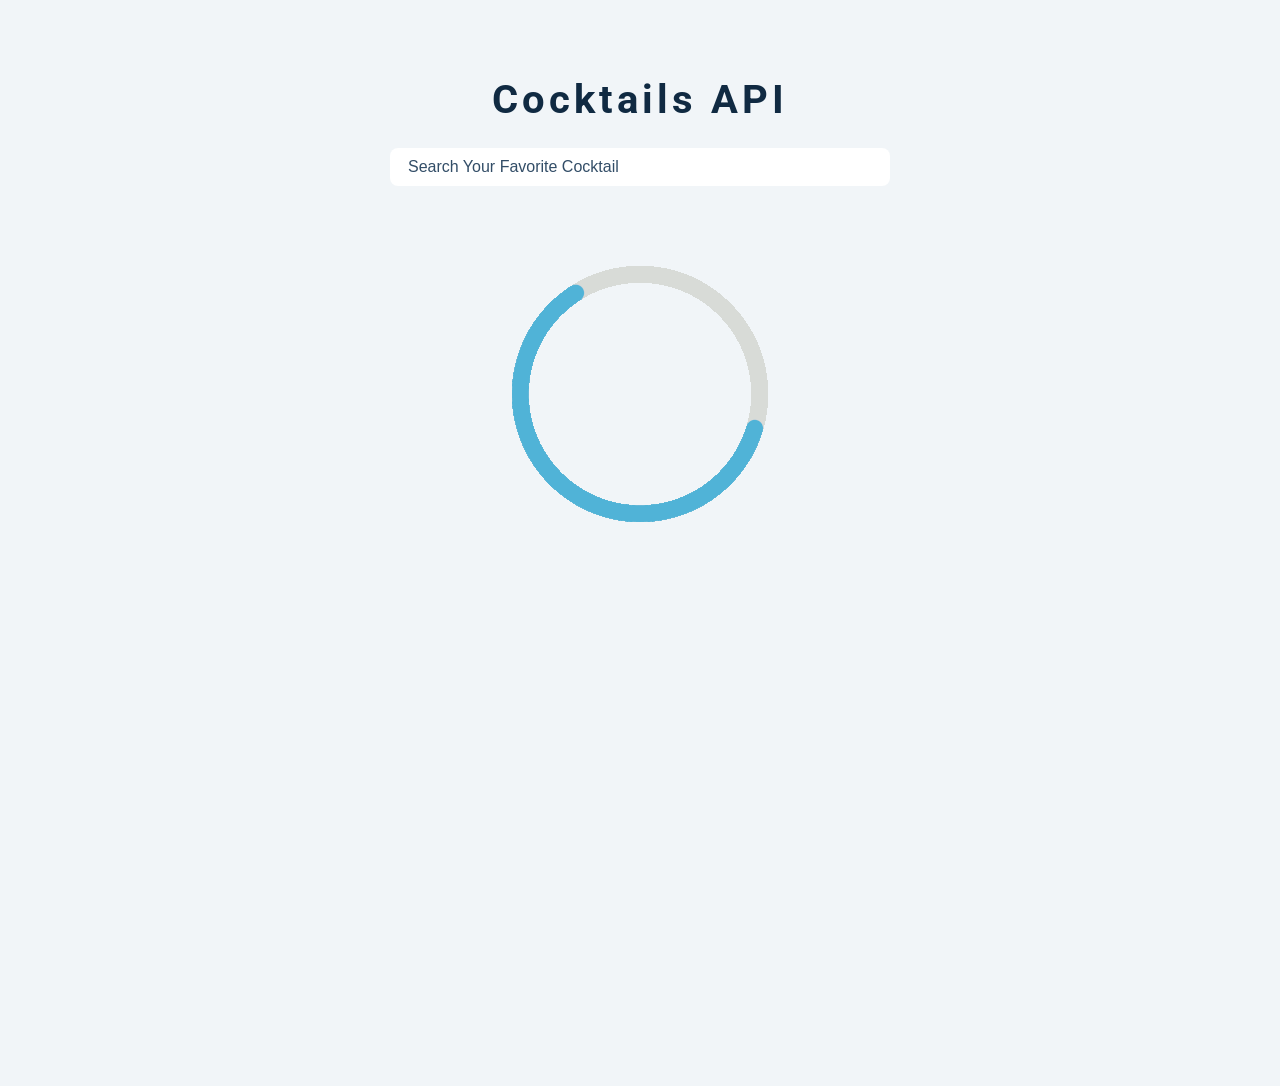
<file: cocktails/index.html>
<!DOCTYPE html>
<html lang="en">
  <head>
    <meta charset="UTF-8" />
    <meta name="viewport" content="width=device-width, initial-scale=1.0" />
    <title>Single Cocktail</title>
    <!-- font-awesome -->
    <link
      rel="stylesheet"
      href="https://cdnjs.cloudflare.com/ajax/libs/font-awesome/5.14.0/css/all.min.css"
    />
    <!-- css -->
    <link rel="stylesheet" href="./styles.css" />
  </head>
  <body>
    <form action="" class="search-form">
      <h2>Cocktails API</h2>
      <input
        type="text"
        placeholder="search your favorite cocktail"
        name="drink"
      />
    </form>
    <section class="section cocktails">
      <article class="loading">
        <img src="./circle-1700_256.gif" alt="loading" />
      </article>
      <h2 class="title"></h2>
      <div class="section-center"></div>
    </section>
    <script type="module" src="./app.js"></script>
  </body>
</html>
</file>
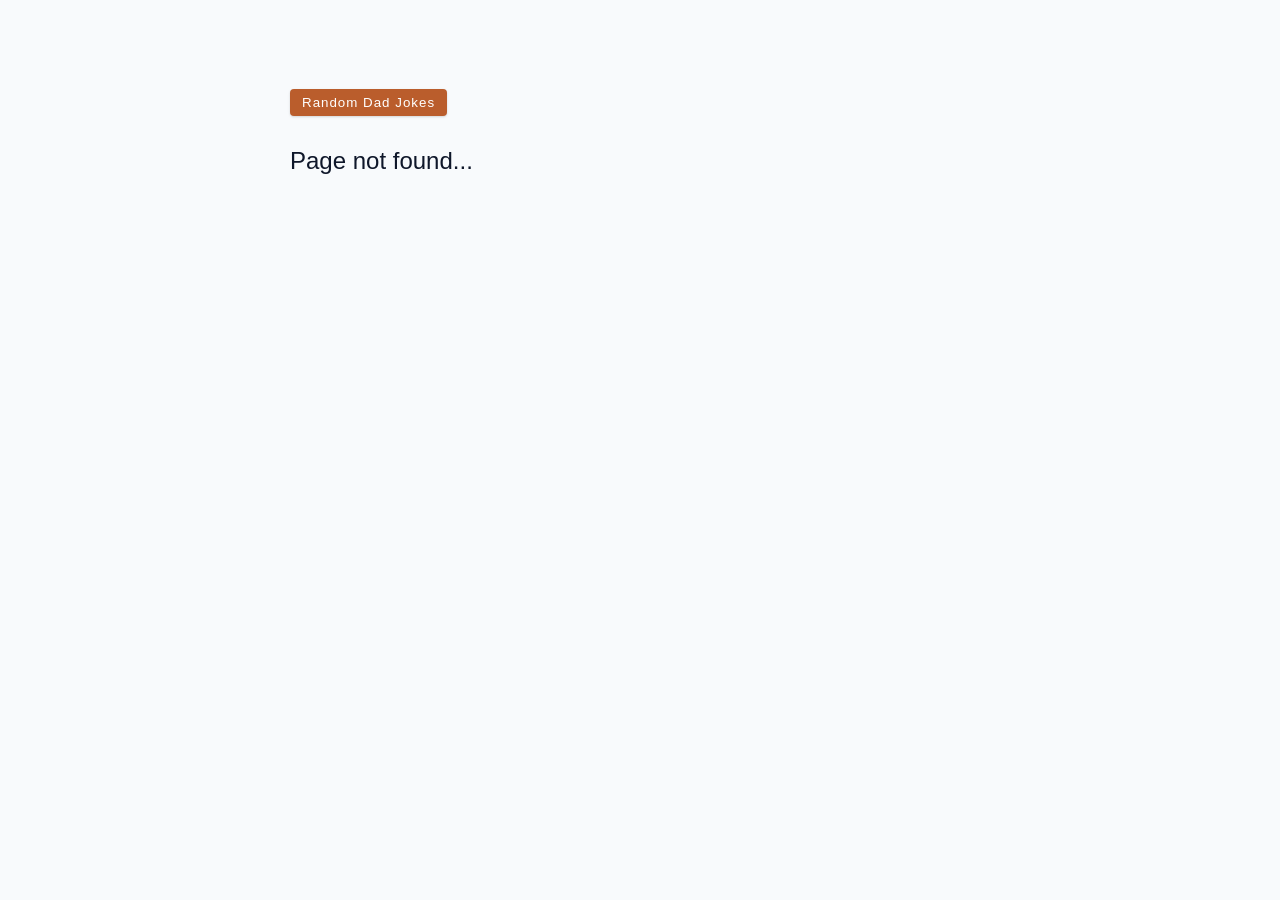
<file: dad-jokes/index.html>
<!DOCTYPE html>
<html lang="en">
  <head>
    <meta charset="UTF-8" />
    <meta http-equiv="X-UA-Compatible" content="IE=edge" />
    <meta name="viewport" content="width=device-width, initial-scale=1.0" />
    <title>Dad Jokes Starter</title>
    <link rel="stylesheet" href="./styles.css" />
  </head>
  <body>
    <div class="container">
      <button class="btn">random dad jokes</button>
      <p class="result">
        Lorem ipsum dolor sit, amet consectetur adipisicing elit. Ipsam
        voluptatibus voluptates exercitationem sequi accusamus libero debitis
        totam repellat, esse voluptatem.
      </p>
    </div>
    <script src="./app.js"></script>
    <!-- https://icanhazdadjoke.com/ -->
  </body>
</html>
</file>
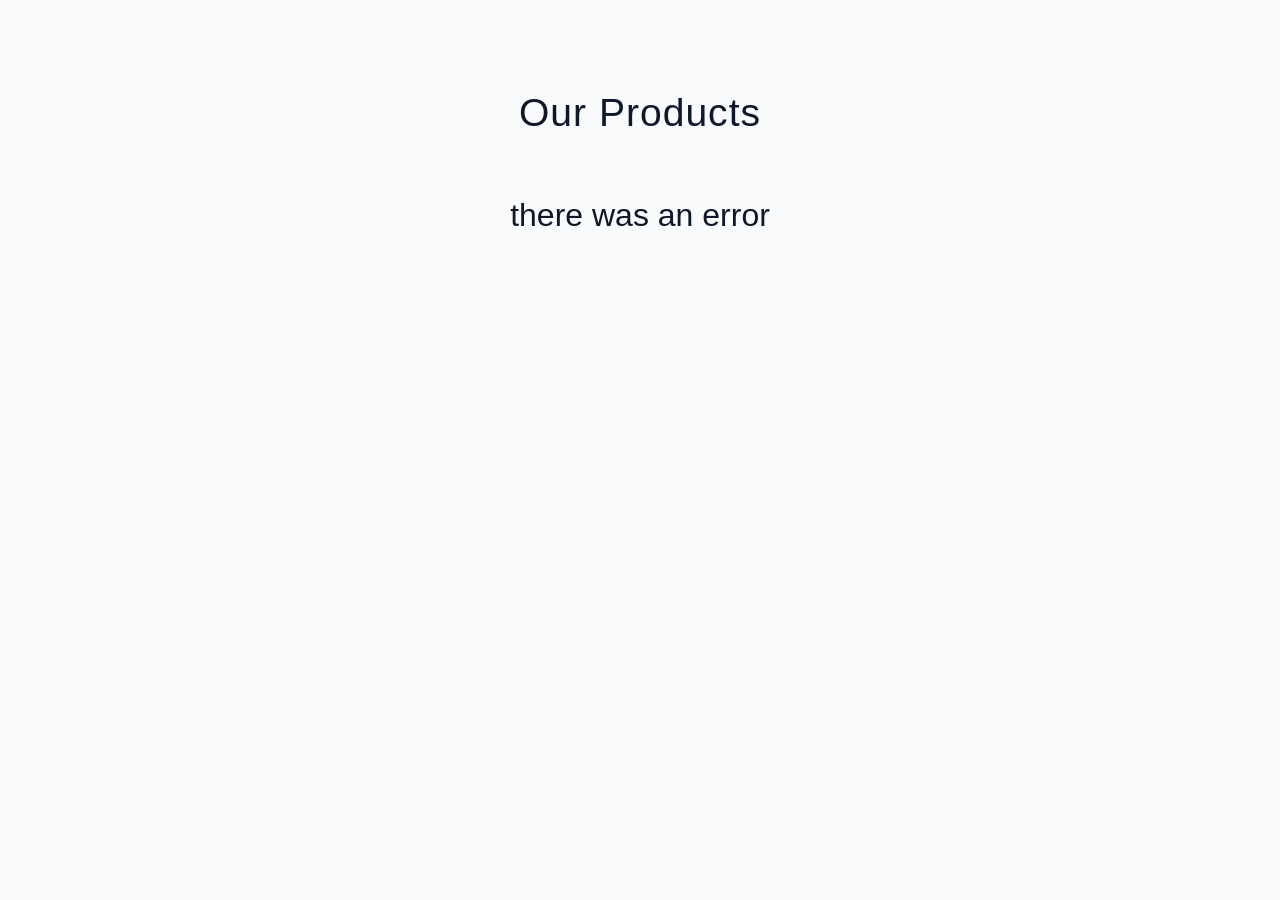
<file: Product-Api/index.html>
<!DOCTYPE html>
<html lang="en">
  <head>
    <meta charset="UTF-8" />
    <meta http-equiv="X-UA-Compatible" content="IE=edge" />
    <meta name="viewport" content="width=device-width, initial-scale=1.0" />
    <title>Products Starter</title>
    <link rel="stylesheet" href="./styles.css" />
  </head>
  <body>
    <section class="products">
      <!-- title -->
      <div class="title">
        <h2>our products</h2>
        <div class="title-undderline"></div>
      </div>
      <!-- products -->
      <div class="products-center"></div>
    </section>
    <script src="./app.js"></script>
  </body>
</html>
</file>
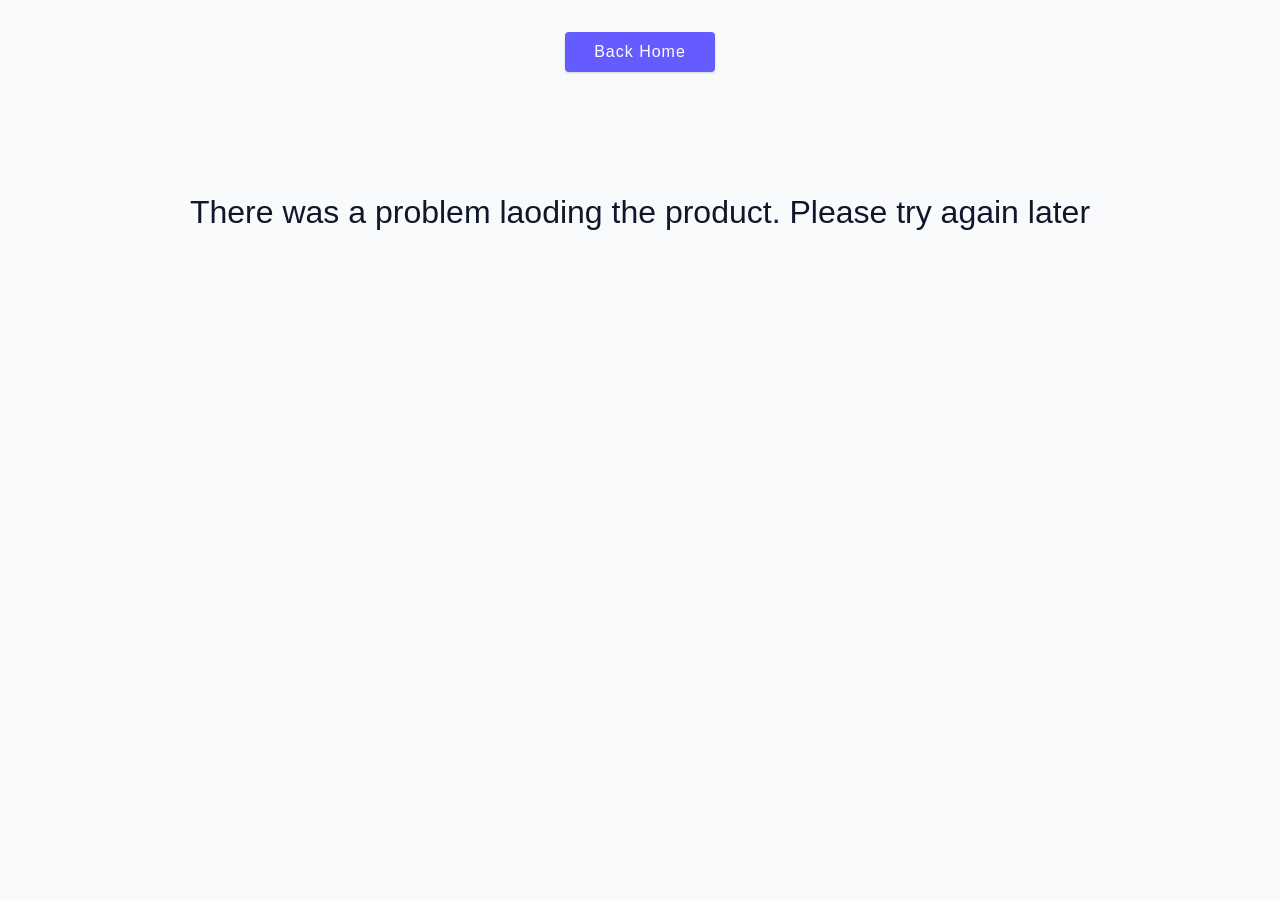
<file: Product-Api/product.html>
<!DOCTYPE html>
<html lang="en">
  <head>
    <meta charset="UTF-8" />
    <meta name="viewport" content="width=device-width, initial-scale=1.0" />
    <link rel="stylesheet" href="styles.css" />
    <title>Single Product</title>
  </head>
  <body>
    <a href="index.html" class="btn home-link">back home</a>
    <section class="product"></section>
    <!-- javascript -->
    <script src="./product.js"></script>
  </body>
</html>
</file>
<file: cocktails/styles.css>
/*
=============== 
Fonts
===============
*/
@import url("https://fonts.googleapis.com/css?family=Open+Sans|Roboto:400,700&display=swap");

/*
=============== 
Variables
===============
*/

:root {
  /* dark shades of primary color*/
  --clr-primary-1: hsl(205, 86%, 17%);
  --clr-primary-2: hsl(205, 77%, 27%);
  --clr-primary-3: hsl(205, 72%, 37%);
  --clr-primary-4: hsl(205, 63%, 48%);
  /* primary/main color */
  --clr-primary-5: #49a6e9;
  /* lighter shades of primary color */
  --clr-primary-6: hsl(205, 89%, 70%);
  --clr-primary-7: hsl(205, 90%, 76%);
  --clr-primary-8: hsl(205, 86%, 81%);
  --clr-primary-9: hsl(205, 90%, 88%);
  --clr-primary-10: hsl(205, 100%, 96%);
  /* darkest grey - used for headings */
  --clr-grey-1: hsl(209, 61%, 16%);
  --clr-grey-2: hsl(211, 39%, 23%);
  --clr-grey-3: hsl(209, 34%, 30%);
  --clr-grey-4: hsl(209, 28%, 39%);
  /* grey used for paragraphs */
  --clr-grey-5: hsl(210, 22%, 49%);
  --clr-grey-6: hsl(209, 23%, 60%);
  --clr-grey-7: hsl(211, 27%, 70%);
  --clr-grey-8: hsl(210, 31%, 80%);
  --clr-grey-9: hsl(212, 33%, 89%);
  --clr-grey-10: hsl(210, 36%, 96%);
  --clr-white: #fff;
  --clr-red-dark: hsl(360, 67%, 44%);
  --clr-red-light: hsl(360, 71%, 66%);
  --clr-green-dark: hsl(125, 67%, 44%);
  --clr-green-light: hsl(125, 71%, 66%);
  --clr-black: #222;
  --ff-primary: "Roboto", sans-serif;
  --ff-secondary: "Open Sans", sans-serif;
  --transition: all 0.3s linear;
  --spacing: 0.25rem;
  --radius: 0.5rem;
  --light-shadow: 0 5px 15px rgba(0, 0, 0, 0.1);
  --dark-shadow: 0 5px 15px rgba(0, 0, 0, 0.2);
  --max-width: 1170px;
  --fixed-width: 620px;
}
/*
=============== 
Global Styles
===============
*/

*,
::after,
::before {
  margin: 0;
  padding: 0;
  box-sizing: border-box;
}
body {
  font-family: var(--ff-secondary);
  background: var(--clr-grey-10);
  color: var(--clr-grey-1);
  line-height: 1.5;
  font-size: 0.875rem;
}
ul {
  list-style-type: none;
}
a {
  text-decoration: none;
}

h1,
h2,
h3,
h4 {
  letter-spacing: var(--spacing);
  text-transform: capitalize;
  line-height: 1.25;
  margin-bottom: 0.75rem;
  font-family: var(--ff-primary);
}
h1 {
  font-size: 3rem;
}
h2 {
  font-size: 2rem;
}
h3 {
  font-size: 1.25rem;
}
h4 {
  font-size: 0.875rem;
}
p {
  margin-bottom: 1.25rem;
  color: var(--clr-grey-5);
}
@media screen and (min-width: 800px) {
  h1 {
    font-size: 4rem;
  }
  h2 {
    font-size: 2.5rem;
  }
  h3 {
    font-size: 1.75rem;
  }
  h4 {
    font-size: 1rem;
  }
  body {
    font-size: 1rem;
  }
  h1,
  h2,
  h3,
  h4 {
    line-height: 1;
  }
}
/*  global classes */

.btn {
  text-transform: uppercase;
  background: var(--clr-primary-5);
  color: var(--clr-white);
  padding: 0.375rem 0.75rem;
  letter-spacing: var(--spacing);
  display: block;
  transition: var(--transition);
  font-size: 0.875rem;
  border: 2px solid var(--clr-primary-5);
  cursor: pointer;
  box-shadow: 0 1px 3px rgba(0, 0, 0, 0.2);
  border-radius: var(--radius);
}
.btn:hover {
  color: var(--clr-primary-5);
  background: var(--clr-primary-1);
  border-color: var(--clr-primary-1);
}
/* section */
.section {
  padding: 5rem 0;
}

.section-center {
  width: 85vw;
  margin: 0 auto;
  max-width: 1170px;
}
@media screen and (min-width: 576px) {
  .section-center {
    display: grid;
    grid-template-columns: repeat(auto-fill, minmax(300px, 1fr));
    column-gap: 4rem;
  }
}
@media screen and (min-width: 992px) {
  .section-center {
    width: 95vw;
  }
}
/* loading */
.loading {
  min-height: 100vh;
  display: grid;
  justify-content: center;
  position: absolute;
  top: 0;
  left: 0;
  width: 100%;
  height: 100%;
  background: var(--clr-grey-10);
  padding-top: 5rem;
  z-index: 999;
}

.hide-loading {
  display: none;
}

/* search form */
.search-form {
  text-align: center;
  padding-top: 5rem;
  width: 85vw;
  max-width: 500px;
  margin: 0 auto;
}

input {
  width: 100%;
  font-size: 1rem;
  border-color: transparent;
  margin-top: 1rem;
  padding: 0.5rem 1rem;
}
input {
  border-radius: var(--radius);
}
input::placeholder {
  text-transform: capitalize;
  color: var(--clr-grey-3);
}

/* cocktails */
.cocktails {
  position: relative;
}
.title {
  font-size: 2rem;
  text-align: center;
}

.cocktail {
  background: var(--clr-white);
  border-radius: var(--radius);
  box-shadow: var(--light-shadow);
  transition: var(--transition);
  margin-bottom: 3rem;
  position: relative;
}
.cocktail:hover {
  box-shadow: var(--dark-shadow);
  transform: scale(1.005);
}
.cocktail img {
  width: 100%;
  display: block;
  border-radius: var(--radius);
  border: 10px solid var(--clr-white);
  transition: var(--transition);
  height: 268px;
  object-fit: cover;
}
.cocktail:hover img {
  filter: blur(2px) grayscale(50%);
}
.cocktail h3 {
  position: absolute;
  bottom: -1rem;
  right: -1rem;
  background: var(--clr-black);
  color: var(--clr-white);
  padding: 1rem 1.5rem;
  text-align: center;
  margin-bottom: 0;
  text-transform: uppercase;
  font-family: monospace;
  font-size: 2rem;
  border-radius: var(--radius);
}

/* single cocktail */
.single-drink {
  width: 85vw;
  max-width: var(--max-width);
  margin: 0 auto;
  margin-top: 4rem;
}
.drink-img {
  width: 100%;
  height: 400px;
  object-fit: cover;
  display: block;
  border: 10px solid var(--clr-white);
  border-radius: var(--radius);
}
@media screen and (min-width: 992px) {
  .single-drink {
    display: grid;
    grid-template-columns: 1fr 1fr;
    column-gap: 3rem;
  }
}
.drink-info {
  padding-top: 2rem;
}

.drink-ingredients .far {
  margin-right: 1rem;
}

.single-drink .btn {
  display: inline-block;
  margin-top: 2rem;
}
</file>
<file: dad-jokes/styles.css>
*,
::after,
::before {
  box-sizing: border-box;
}

:root {
  --primary-100: hsl(21, 94%, 87%);
  --primary-200: hsl(21, 80%, 74%);
  --primary-300: hsl(21, 65%, 59%);
  --primary-400: hsl(21, 57%, 50%);
  /* primary/main color */
  --primary-500: hsl(21, 62%, 45%);
  --primary-600: hsl(21, 77%, 34%);
  --primary-700: hsl(21, 81%, 29%);
  --primary-800: hsl(21, 84%, 25%);
  --primary-900: hsl(21, 91%, 17%);

  /* grey */
  --grey-50: #f8fafc;
  --grey-100: #f1f5f9;
  --grey-200: #e2e8f0;
  --grey-300: #cbd5e1;
  --grey-400: #94a3b8;
  --grey-500: #64748b;
  --grey-600: #475569;
  --grey-700: #334155;
  --grey-800: #1e293b;
  --grey-900: #0f172a;
  /* rest of the colors */
  --black: #222;
  --white: #fff;
  --red-light: #f8d7da;
  --red-dark: #842029;
  --green-light: #d1e7dd;
  --green-dark: #0f5132;

  --smallText: 0.7em;
  /* rest of the vars */
  --backgroundColor: var(--grey-50);
  --textColor: var(--grey-900);
  --borderRadius: 0.25rem;
  --letterSpacing: 1px;
  --transition: 0.3s ease-in-out all;
  --max-width: 1120px;
  --fixed-width: 600px;
  --fluid-width: 90vw;
  /* box shadow*/
  --shadow-1: 0 1px 3px 0 rgba(0, 0, 0, 0.1), 0 1px 2px 0 rgba(0, 0, 0, 0.06);
  --shadow-2: 0 4px 6px -1px rgba(0, 0, 0, 0.1),
    0 2px 4px -1px rgba(0, 0, 0, 0.06);
  --shadow-3: 0 10px 15px -3px rgba(0, 0, 0, 0.1),
    0 4px 6px -2px rgba(0, 0, 0, 0.05);
  --shadow-4: 0 20px 25px -5px rgba(0, 0, 0, 0.1),
    0 10px 10px -5px rgba(0, 0, 0, 0.04);
}

body {
  background: var(--backgroundColor);
  font-family: -apple-system, BlinkMacSystemFont, "Segoe UI", Roboto, Oxygen,
    Ubuntu, Cantarell, "Open Sans", "Helvetica Neue", sans-serif;
  font-weight: 400;
  line-height: 1.75;
  color: var(--textColor);
}

p {
  margin-bottom: 1.5rem;
  max-width: 40em;
}

h1,
h2,
h3,
h4,
h5 {
  margin: 0;
  margin-bottom: 1.38rem;
  font-family: var(--headingFont);
  font-weight: 400;
  line-height: 1.3;
  text-transform: capitalize;
  letter-spacing: var(--letterSpacing);
}

h1 {
  margin-top: 0;
  font-size: 3.052rem;
}

h2 {
  font-size: 2.441rem;
}

h3 {
  font-size: 1.953rem;
}

h4 {
  font-size: 1.563rem;
}

h5 {
  font-size: 1.25rem;
}

small,
.text-small {
  font-size: var(--smallText);
}

a {
  text-decoration: none;
}
ul {
  list-style-type: none;
  padding: 0;
}

.img {
  width: 100%;
  display: block;
  object-fit: cover;
}
.btn {
  cursor: pointer;
  color: var(--white);
  background: var(--primary-500);
  border: transparent;
  border-radius: var(--borderRadius);
  letter-spacing: var(--letterSpacing);
  padding: 0.375rem 0.75rem;
  box-shadow: var(--shadow-1);
  transition: var(--transition);
  text-transform: capitalize;
  display: inline-block;
}
.btn:hover {
  background: var(--primary-700);
  box-shadow: var(--shadow-3);
}
/*
=============== 
Jokes
===============
*/

.container {
  width: 90vw;
  max-width: 700px;
  margin: 0 auto;
  padding-top: 5rem;
}

.result {
  font-size: 1.5rem;
}
</file>
<file: Product-Api/styles.css>
*,
::after,
::before {
  box-sizing: border-box;
}

html {
  font-size: 100%;
} /*16px*/

:root {
  /* colors */
  --primary-100: #e2e0ff;
  --primary-200: #c1beff;
  --primary-300: #a29dff;
  --primary-400: #837dff;
  --primary-500: #645cff;
  --primary-600: #504acc;
  --primary-700: #3c3799;
  --primary-800: #282566;
  --primary-900: #141233;

  /* grey */
  --grey-50: #f8fafc;
  --grey-100: #f1f5f9;
  --grey-200: #e2e8f0;
  --grey-300: #cbd5e1;
  --grey-400: #94a3b8;
  --grey-500: #64748b;
  --grey-600: #475569;
  --grey-700: #334155;
  --grey-800: #1e293b;
  --grey-900: #0f172a;
  /* rest of the colors */
  --black: #222;
  --white: #fff;
  --red-light: #f8d7da;
  --red-dark: #842029;
  --green-light: #d1e7dd;
  --green-dark: #0f5132;

  /* fonts  */
  --small-text: 0.875rem;
  --extra-small-text: 0.7em;
  /* rest of the vars */
  --backgroundColor: var(--grey-50);
  --textColor: var(--grey-900);
  --borderRadius: 0.25rem;
  --letterSpacing: 1px;
  --transition: 0.3s ease-in-out all;
  --max-width: 1120px;
  --fixed-width: 600px;

  /* box shadow*/
  --shadow-1: 0 1px 3px 0 rgba(0, 0, 0, 0.1), 0 1px 2px 0 rgba(0, 0, 0, 0.06);
  --shadow-2: 0 4px 6px -1px rgba(0, 0, 0, 0.1),
    0 2px 4px -1px rgba(0, 0, 0, 0.06);
  --shadow-3: 0 10px 15px -3px rgba(0, 0, 0, 0.1),
    0 4px 6px -2px rgba(0, 0, 0, 0.05);
  --shadow-4: 0 20px 25px -5px rgba(0, 0, 0, 0.1),
    0 10px 10px -5px rgba(0, 0, 0, 0.04);
}

body {
  background: var(--backgroundColor);
  font-family: -apple-system, BlinkMacSystemFont, "Segoe UI", Roboto, Oxygen,
    Ubuntu, Cantarell, "Open Sans", "Helvetica Neue", sans-serif;
  font-weight: 400;
  line-height: 1.75;
  color: var(--textColor);
}

p {
  margin-bottom: 1.5rem;
  max-width: 40em;
}

h1,
h2,
h3,
h4,
h5 {
  margin: 0;
  margin-bottom: 1.38rem;
  font-weight: 400;
  line-height: 1.3;
  text-transform: capitalize;
  letter-spacing: var(--letterSpacing);
}

h1 {
  margin-top: 0;
  font-size: 3.052rem;
}

h2 {
  font-size: 2.441rem;
}

h3 {
  font-size: 1.953rem;
}

h4 {
  font-size: 1.563rem;
}

h5 {
  font-size: 1.25rem;
}

small,
.text-small {
  font-size: var(--small-text);
}

a {
  text-decoration: none;
}
ul {
  list-style-type: none;
  padding: 0;
}

.img {
  width: 100%;
  display: block;
  object-fit: cover;
}
/* buttons */

.btn {
  cursor: pointer;
  color: var(--white);
  background: var(--primary-500);
  border: transparent;
  border-radius: var(--borderRadius);
  letter-spacing: var(--letterSpacing);
  padding: 0.375rem 0.75rem;
  box-shadow: var(--shadow-1);
  transition: var(--transition);
  text-transform: capitalize;
  display: inline-block;
}
.btn:hover {
  background: var(--primary-700);
  box-shadow: var(--shadow-3);
}

@keyframes spinner {
  to {
    transform: rotate(360deg);
  }
}

.loading {
  width: 6rem;
  height: 6rem;
  border: 5px solid var(--grey-400);
  border-radius: 50%;
  border-top-color: var(--primary-500);
  animation: spinner 0.6s linear infinite;
}
.loading {
  margin: 0 auto;
  margin-top: 4rem;
}
/* title */

.title {
  text-align: center;
  margin-bottom: 3rem;
}

.title-underline {
  background: var(--primary-500);
  width: 7rem;
  height: 0.25rem;
  margin: 0 auto;
  margin-top: -1rem;
}
/*
=============== 
Products 
===============
*/
.products {
  padding: 5rem 0;
}
.products-center {
  width: 90vw;
  max-width: 1170px;
  margin: 0 auto;
}
.products-container {
  display: grid;
  gap: 2rem;
}
.single-product-img {
  border-radius: var(--borderRadius);
  height: 15rem;
}
.single-product footer {
  padding: 0.75rem 0;
  text-align: center;
}
.single-product .name {
  margin-bottom: 0.25rem;
  text-transform: capitalize;
  letter-spacing: var(--letterSpacing);
  color: var(--grey-500);
}
.single-product .price {
  margin-bottom: 0;
  color: var(--grey-700);
  font-weight: 700;
  font-size: 1rem;
  letter-spacing: var(--letterSpacing);
}

@media screen and (min-width: 768px) {
  .products-container {
    grid-template-columns: repeat(2, 1fr);
  }
  .single-product-img {
    height: 10rem;
  }
  .single-product .name {
    font-size: 0.85rem;
  }
  .single-product .price {
    font-size: 0.85rem;
  }
  .single-product {
    margin-bottom: 0;
  }
}
@media screen and (min-width: 1000px) {
  .products-container {
    grid-template-columns: repeat(3, 1fr);
  }
}

.error {
  text-align: center;
  font-size: 2rem;
}

/*
=============== 
Single Product
===============
*/
.home-link {
  display: block;
  width: 150px;
  margin: 2rem auto;
  text-align: center;
}
.product {
  padding: 5rem 0;
  width: 90vw;
  max-width: 1170px;
  margin: 0 auto;
}
.product-loading {
  text-align: center;
}

.product-wrapper img {
  height: 15rem;
  border-radius: var(--borderRadius);
}

.product-color {
  display: inline-block;
  width: 1rem;
  height: 1rem;
  border-radius: 50%;
  background: #222;
  margin: 0.5rem 0.5rem 0.25rem 0;
}

.product-info {
  padding-top: 1rem;
}
.product-info h3 {
  margin: 0;
  margin-bottom: 0.25rem;
}
.product-info h5 {
  color: var(--grey-500);
  margin: 0;
  margin-bottom: 0.25rem;
}
.product span {
  color: var(--grey-800);
}

.product p {
  margin: 0;
  margin-bottom: 1.25rem;
}

@media screen and (min-width: 768px) {
  .product-wrapper {
    display: grid;
    grid-template-columns: 1fr 1fr;
    column-gap: 2rem;
  }
  .product-wrapper img {
    height: 100%;
    max-height: 500px;
  }
}
</file>
